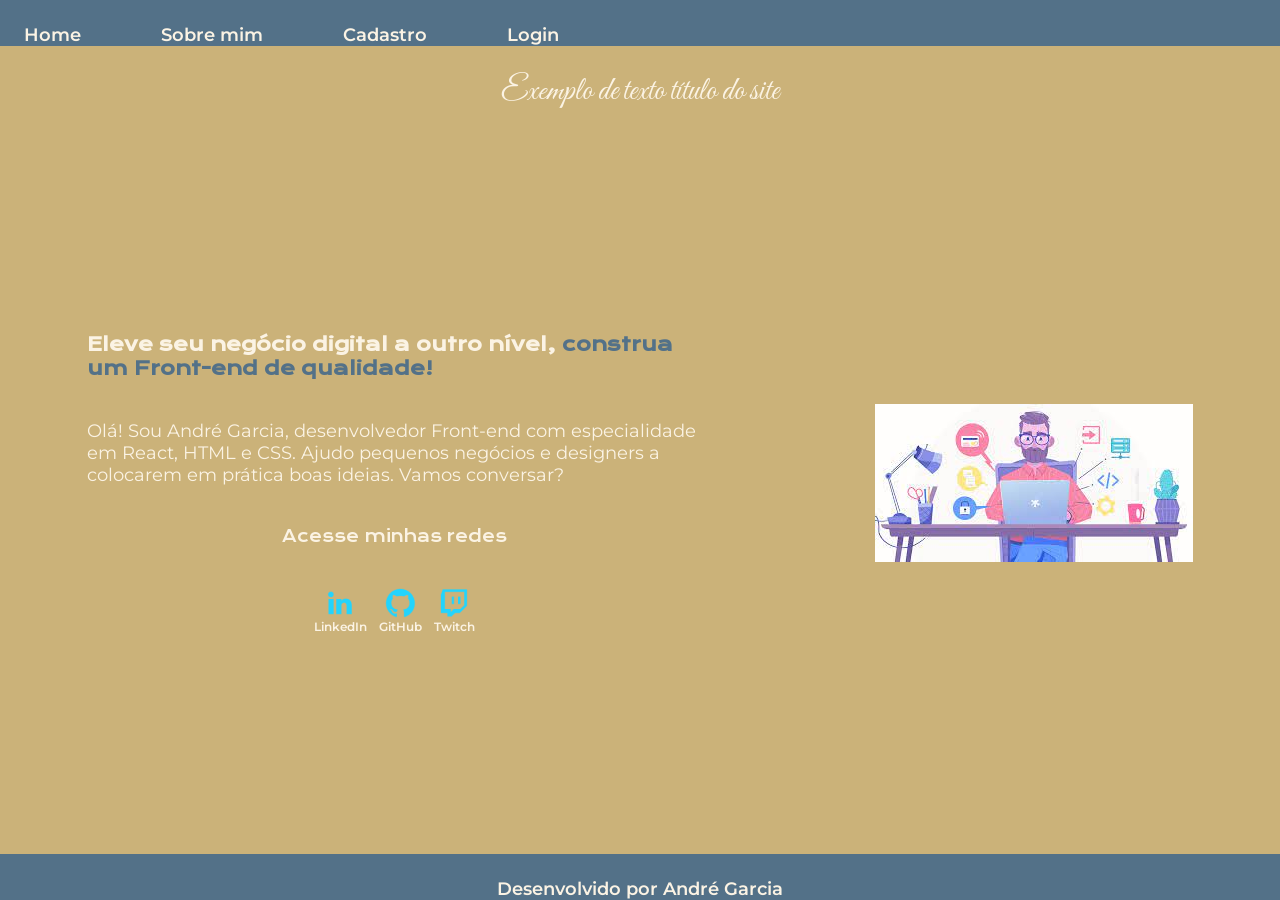
<file: index.html>
<!DOCTYPE html>
<html lang="=pt-br">
    <head>
        <meta charset="UTF-8">
        <title>HOME</title>
        <link rel="Stylesheet" href="./css/home1.css">
    </head>
    <body>
        <header>
            <nav>
                <a href="./home.html">Home</a>
                <a href="./sobre.html">Sobre mim</a>
                <a>Cadastro</a>
                <a href="./login.html">Login</a>
            </nav>
            <h1>Exemplo de texto título do site</h1>
        </header>
        <main>
            <section>
                <h3>Eleve seu negócio digital a outro nível, <strong> construa um Front-end de qualidade!</strong></h3>
                <p>Olá! Sou André Garcia, desenvolvedor Front-end com especialidade em React, HTML e CSS. Ajudo pequenos negócios e designers a colocarem em prática boas ideias. Vamos conversar?</p>
                <h4>Acesse minhas redes</h4>
                <ul>
                    <li><a href="https://www.linkedin.com/in/andre-garcia-5929b326/"><img src="./imagens/Logo linkedin.png">LinkedIn</a></li>
                    <li><a href="https://www.github.com/andreedugarcia"><img src="./imagens/Logo Github-2.png">GitHub</a></li>
                    <li><a href="https://www.twitch.com/andreedugarciat"><img src="./imagens/Logo Twitch.png">Twitch</a></li>
                </ul>
            </section>
            <img src="./imagens/imagem_tecnologia.jpg">
        </main>
        <footer>
            Desenvolvido por André Garcia
        </footer>
    </body>
    
</html>
</file>
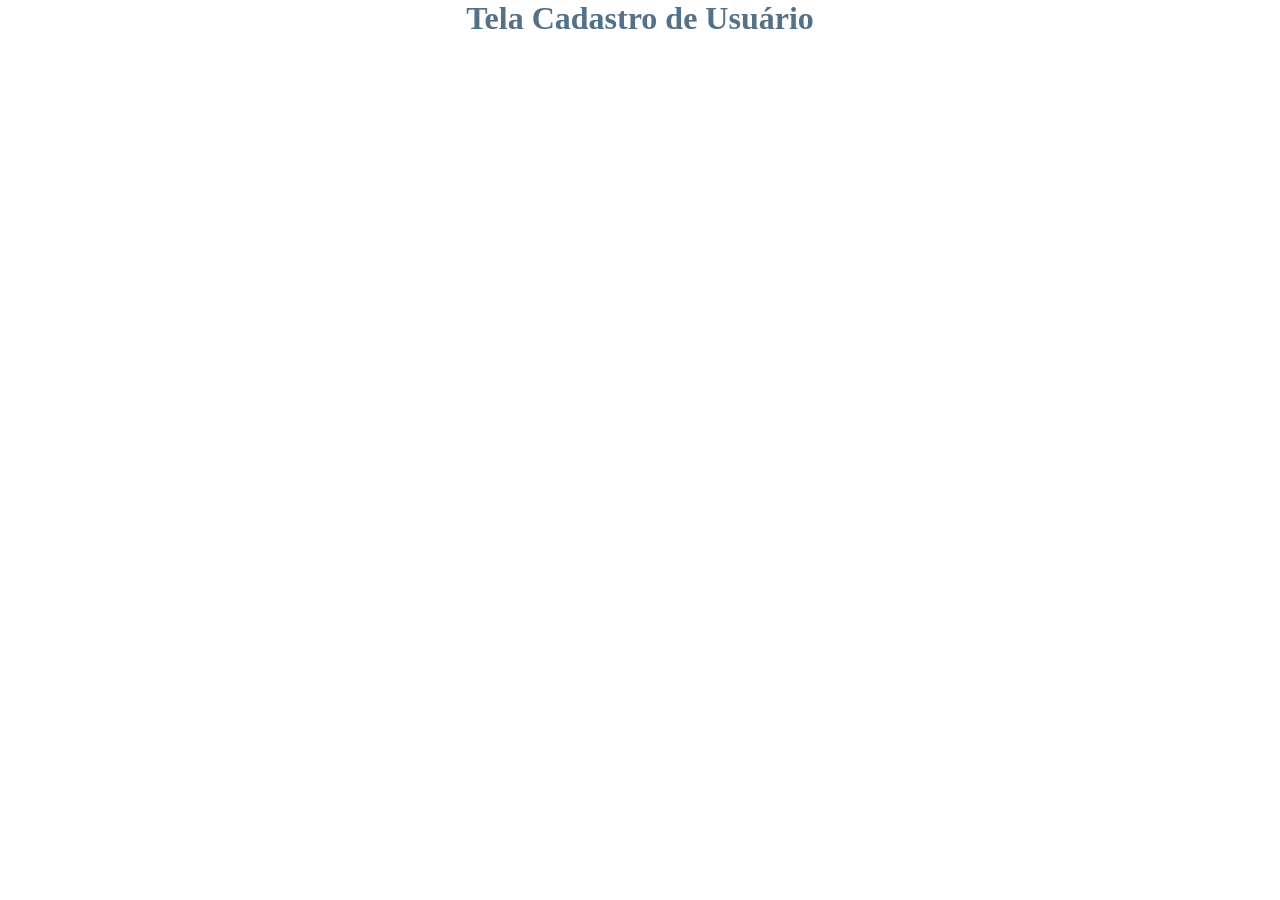
<file: cadastrar.html>
<!DOCTYPE html>
<html>
<head>
    <meta charset='utf-8'>
    <meta http-equiv='X-UA-Compatible' content='IE=edge'>
    <title>Cadastrar Usuário</title>
    <meta name='viewport' content='width=device-width, initial-scale=1'>
    <link rel='stylesheet' type='text/css' media='screen' href='./css/cadastrar.css'>
    
</head>
<body>
    <header>
        <h1>Tela Cadastro de Usuário</h1>
    </header>
</body>
</html>
</file>
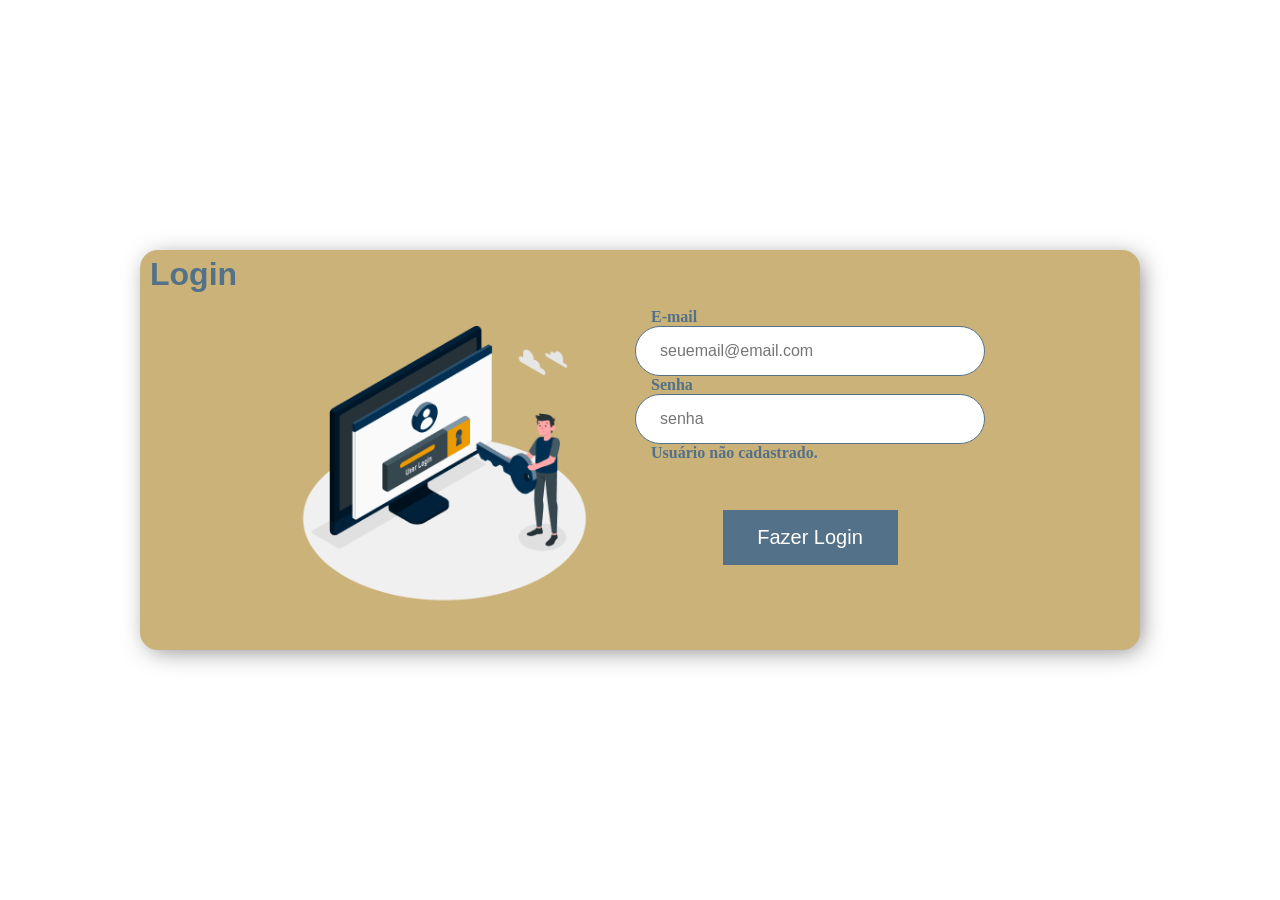
<file: login.html>
<!DOCTYPE html>
<html>
<head>
    <meta charset='utf-8'>
    <meta http-equiv='X-UA-Compatible' content='IE=edge'>
    <title>Login</title>
    <meta name='viewport' content='width=device-width, initial-scale=1'>
    <link rel='stylesheet' type='text/css' media='screen' href='./css/login.css'>
    
</head>
<body>
    <div class="caixa">
        <header>
            <h2>Login</h2>
        </header> 
        <main>
                
            <img src="./imagens/cadeado_login.png">
            
            <form>
                
                <div>
                    <label>E-mail</label>
                    <input type="email" maxlength="100" required placeholder="seuemail@email.com">
                </div>
                <div>
                    <label>Senha</label>
                    <input type="password" maxlength="50"  required placeholder="senha">
                </div>
                <div>
                    <a href="./cadastrar.html">Usuário não cadastrado.</a>
                </div>
                <div class="div_botao">
                    <button class="botao">Fazer Login</button>
                </div>
                

            </form>
        </main>
        <footer>

        </footer>
    </div>
</body>
</html>
</file>
<file: css/home1.css>
@import url('https://fonts.googleapis.com/css2?family=Italiana&family=Krona+One&family=Montserrat&family=Great+Vibes:wght@400;600&display=swap');

:root{
    --cor-primaria:#CBB279;
    --cor-secundaria:#FBF3E4;
    --cor-terciaria:#537188;
    --cor-hover:#19B8B0;
    --font-primaria:"Krona One";
    --font-secundaria:"Montserrat";
    --font-h1:"Great Vibes";
}

* {
    margin:0;
    padding: 0;
}

body{
    min-height: 100vh;
    display: flex;
    flex-direction: column;
    justify-content: space-between;
    background-color: var(--cor-primaria);
}

header nav{
    background-color: var(--cor-terciaria);
    display: flex;
    gap: 80px;
    padding: 24px 0 0 24px;
    flex-wrap: wrap;

}

header nav a{
    color:var(--cor-secundaria);
    text-decoration: none;
    font-weight: 600;
    font-size: 18px;
    font-family: var(--font-secundaria);
}

header h1{
    color:var(--cor-secundaria);
    padding: 2% 0 0 0;
    text-align: center;
    font-family: var(--font-h1);
    font-weight: 200;

}

main{
    display: flex;
    align-items: center;
    justify-content: space-around;
    flex-wrap: wrap;
}

main section {
    width: 615px;
    display: flex;
    align-items: center;
    flex-direction: column;
    justify-content: center;
    gap: 40px;
}

main section h3 {
    font-family: var(--font-primaria);
    color: var(--cor-secundaria);
}

main section h3 strong{
    color : var(--cor-terciaria)
}

main section p {
    font-family: var(--font-secundaria);
    font-size: 18px;
    color: var(--cor-secundaria)
}

main section h4 {

    
    font-family: var(--font-primaria);
    color : var(--cor-secundaria);
    font-weight: 400;
}

main section ul {
    display: flex;
    flex-direction:row;
    gap:12px;
}

main section ul li {
    list-style: none;
}

main section ul li a{
    display: flex;
    align-items: center;
    flex-direction: column;
    border: none;
    border-radius: 18px;
    font-family: var(--font-secundaria);
    font-size: 12px;
    font-weight: 600;
    text-decoration: none;
    color: var(--cor-secundaria);
}

main section ul li a:hover{
    background-color: var(--cor-hover);
}

footer {
    color: var(--cor-secundaria);
    background-color: var(--cor-terciaria);
    padding: 24px 0 0 0;
    font-family: var(--font-secundaria);
    font-weight: 600;
    text-align: center;
    font-size: 18px;
}
</file>
<file: css/cadastrar.css>
:root{
    --cor-principal: #ffffff;
    --cor-secundaria: #537188;
}

* {
    margin: 0;
    padding: 0;
}

header{
    text-align: center;
}

h1{
    color: var(--cor-secundaria);
}
</file>
<file: css/login.css>
:root{
    --cor-primaria:#537188;
    --cor-background: #CBB279;
}


* {
    margin: 0;
    padding: 0;
}


body{
    min-height: 100vh;
    display: flex;
    justify-content: center;
    align-items: center;
    
    
}

.caixa{
    background : var(--cor-background);
    width: 1000px;
    height: 400px;
    box-shadow: 4px 4px 24px -4px rgba(0,0,0,0.5);
    /*https://cssgenerator.org/box-shadow-css-generator.html*/
    border-radius: 18px;
    
}

header h2{
    padding-left: 10px;
    color: var(--cor-primaria);
    font-family: sans-serif;
    font-size: 2rem;
    line-height: 3rem;

}


main{
    display: flex;
    justify-content: center;
    gap: 2.5rem;
    padding-top: 10px;
}



main img{
    width: 30%;
}



main form{
    width: 35%;
    display: flex;
    flex-direction: column;
    
    
    
}
main form label{
    color:var(--cor-primaria);
    font-weight: 700;
    font-size: 1rem;
    margin-left: 1rem;
    margin-bottom: .75rem;
}

main form input{
    box-sizing: border-box;
    font-size: 1rem;
    line-height: 1.5rem;
    padding: .75rem 1.5rem;
    border: 1px solid;
    border-radius: 45px;
    border-color: var(--cor-primaria);
    text-align: left;
    width: 100%;
}

a {
    color:var(--cor-primaria);
    font-weight: 700;
    font-size: .75;
    margin-left: 1rem;
    margin-bottom: .5rem;
    text-decoration: none;
}

.div_botao{
    box-sizing: border-box;
    width: 100%;
    padding-top: 48px;
    padding-bottom: 24px;
    text-align: center;
    
}

.botao{
    background-color: var(--cor-primaria);
    padding: 1rem 2rem;
    color:#FFFF;
    font-size: 1.25rem;
    border: none;
    width: 50%;
}

.botao:hover{
    background-color: #B87900;
    
}


@media (max-width: 600px)  { 
    
    .caixa{
        width: auto;
        height: auto;
    }

    main {
        flex-direction: column;
        align-items: center;
    }

    main img{
        width:50%;
        justify-content: right;

    }
    main form {
        width: auto;
    }
    
}
</file>
